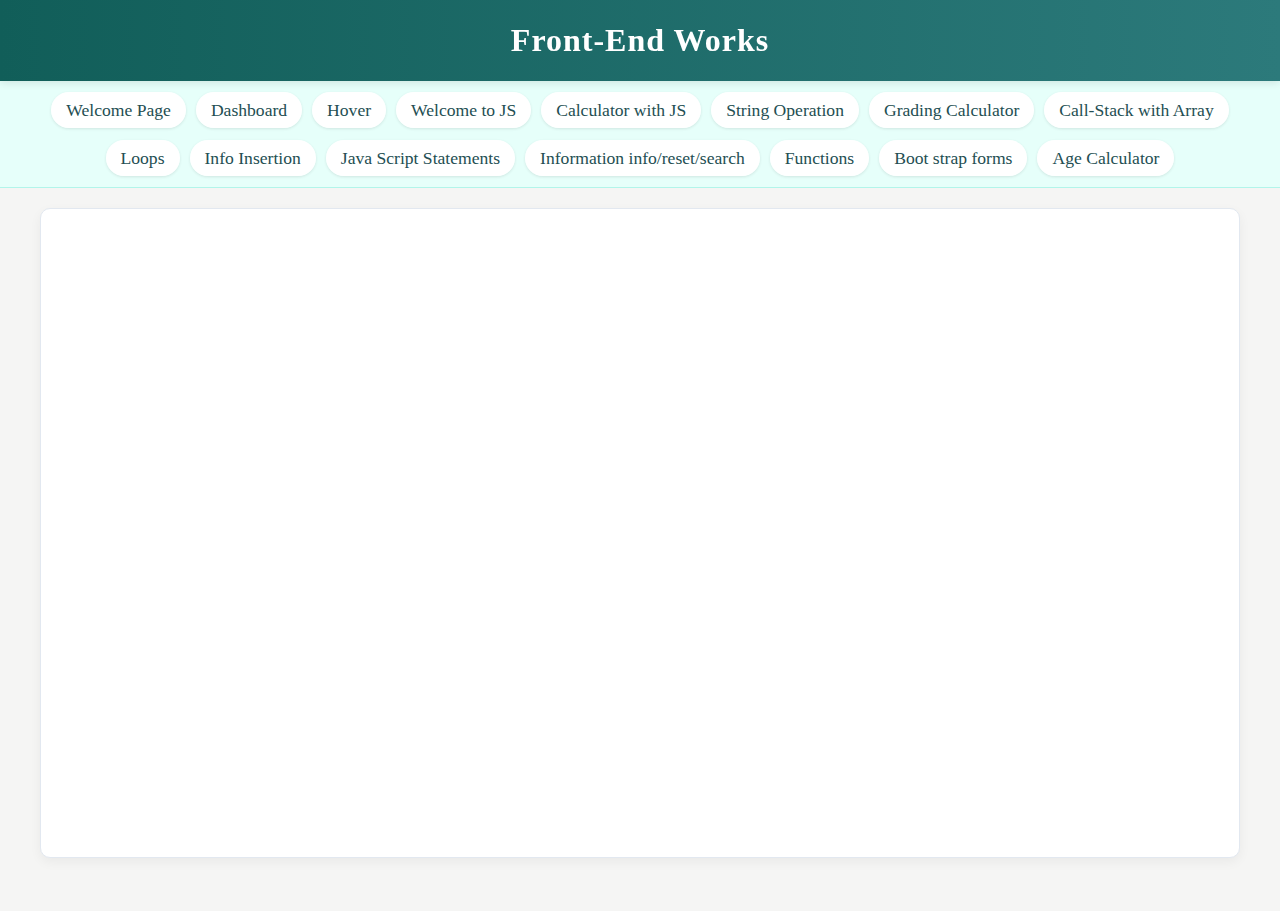
<file: index.html>
<!DOCTYPE html>
<html>
    <head>
        <title>Front-end works</title>
        <link rel="stylesheet" href="style.css" />
        <link href="https://fonts.googleapis.com/css2?family=Roboto:wght@400;700&display=swap" rel="stylesheet">
    </head>
    <body>
        <div class="header_div">Front-end works</div>
        <div class="main_container">
            <div id="nav_div">
                <ul>
                    <li><a href="works/Task 1.html" target="content_frame">Welcome Page</a></li>
                    <li><a href="works/Task 2.html" target="content_frame">Dashboard</a></li>
                    <li><a href="works/Task 3.html" target="content_frame">Hover</a></li>
                    <li><a href="works/Task 4.html" target="content_frame">Welcome to JS</a></li>
                    <li><a href="works/Task 5.html" target="content_frame">Calculator with JS</a></li>
                    <li><a href="works/Task 6.html" target="content_frame">String Operation</a></li>
                    <li><a href="works/Task 7.html" target="content_frame">Grading Calculator</a></li>
                    <li><a href="works/Task 8.html" target="content_frame">Call-Stack with Array</a></li>
                    <li><a href="works/Task 9.html" target="content_frame">Loops</a></li>
                    <li><a href="works/Task 10.html" target="content_frame">Info Insertion</a></li>
                    <li><a href="works/Task 11.html" target="content_frame">Java Script Statements</a></li>
                    <li><a href="works/Task 12.html" target="content_frame">Information info/reset/search</a></li>
                    <li><a href="works/Task 13.html" target="content_frame">Functions</a></li>
                    <li><a href="works/Task 14.html" target="content_frame">Boot strap forms</a></li>
                    <li><a href="works/Task 15.html" target="content_frame">Age Calculator</a></li>
                </ul>
            </div>
            <div id="content_div">
                <iframe id="content_frame" name="content_frame" width="100%" height="600px"></iframe>
            </div>
        </div>
        <script src="script.js"></script>
    </body>
</html>
</file>
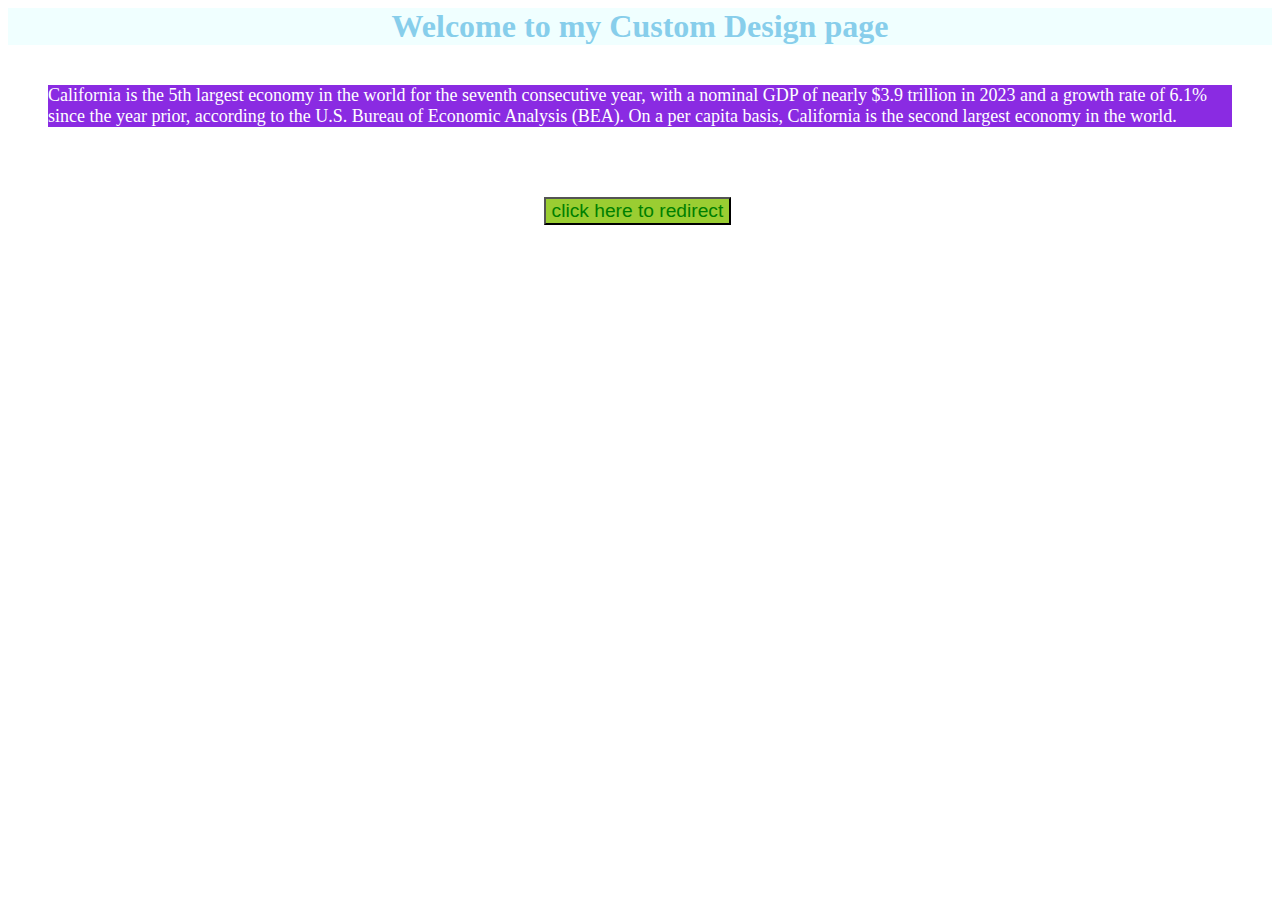
<file: works/Task 1.html>
<!DocType>
<html>
    <head>
        <title>Index Page</title>
        </head>
        <body>
            <div style="border: 40px;">
                <h1 style="color:skyblue; background-color: azure;text-align: center;">Welcome to my Custom Design page</h1>
            </div>
            <div style="color:white; background-color: blueviolet;margin: 40px;font-size: large;">
                California is the 5th largest economy in the world for the seventh consecutive year, with a 
                nominal GDP of nearly $3.9 trillion in 2023 and a growth rate of 6.1% since the year prior, 
                according to the U.S. Bureau of Economic Analysis (BEA). On a per capita basis,
                California is the second largest economy in the world.
</div>            
<div style="margin-left:40%;">
            <button onclick="location.href='file:///C:/Users/divya/OneDrive/Desktop/p2.html'" style="color:green; background-color: yellowgreen;margin: 30px;text-align:center;align-items:center;font-size: larger;
            "> click here to redirect</button>
            </div>
            </body>
    </html>
</file>
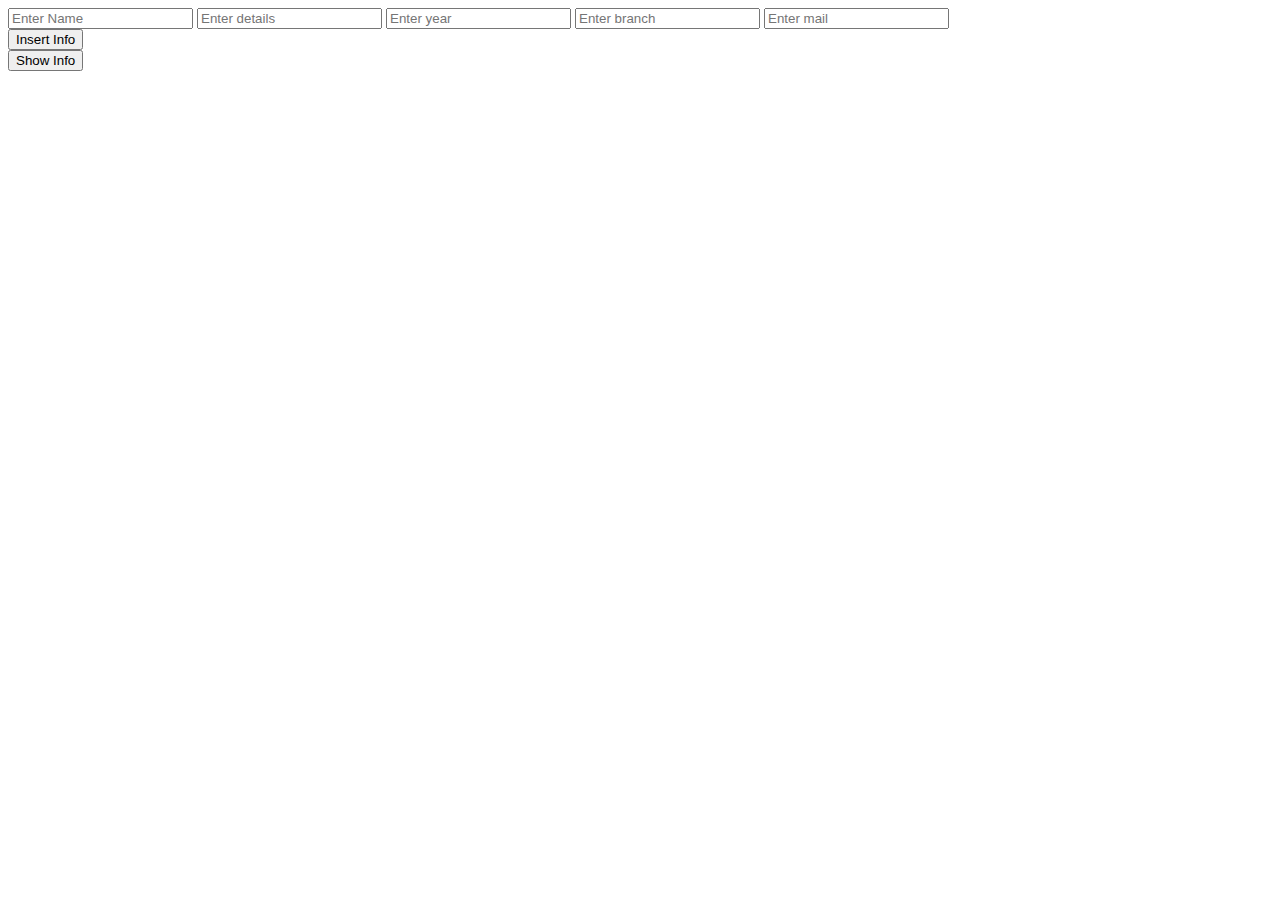
<file: works/Task 10.html>
<!DOCTYPE html>
<html>
    <head>
        <script>
            const Student = {
                name: "",
                details: "",
                Year: "",
                Branch: "",
                mail: "",
                description: function() {
                    return "I am " + this.name + ". I am a " + this.details + " in " + this.Branch + " Branch from " + this.Year + " My Id " + this.mail;
                }
            };

            function show_Student_info() {
                document.getElementById("demo_div").innerHTML = Student.description();
            }

            function insert() {
                Student.name = document.getElementById("name").value;
                Student.details = document.getElementById("details").value;
                Student.Year = document.getElementById("year").value;
                Student.Branch = document.getElementById("branch").value;
                student.mail = document.getElementById("mail").value;
            }
        </script>
    </head>
    <body>
        <div>
            <input id="name" placeholder="Enter Name"/>
            <input id="details" placeholder="Enter details"/>
            <input id="year" placeholder="Enter year" />
            <input id="branch" placeholder="Enter branch" />
            <input id="mail" placeholder="Enter mail"/>
        </div>
        <button onclick="insert();">Insert Info</button>

        <div id="demo_div"></div>
        <button onclick="show_Student_info();">Show Info</button>
    </body>
</html>
</file>
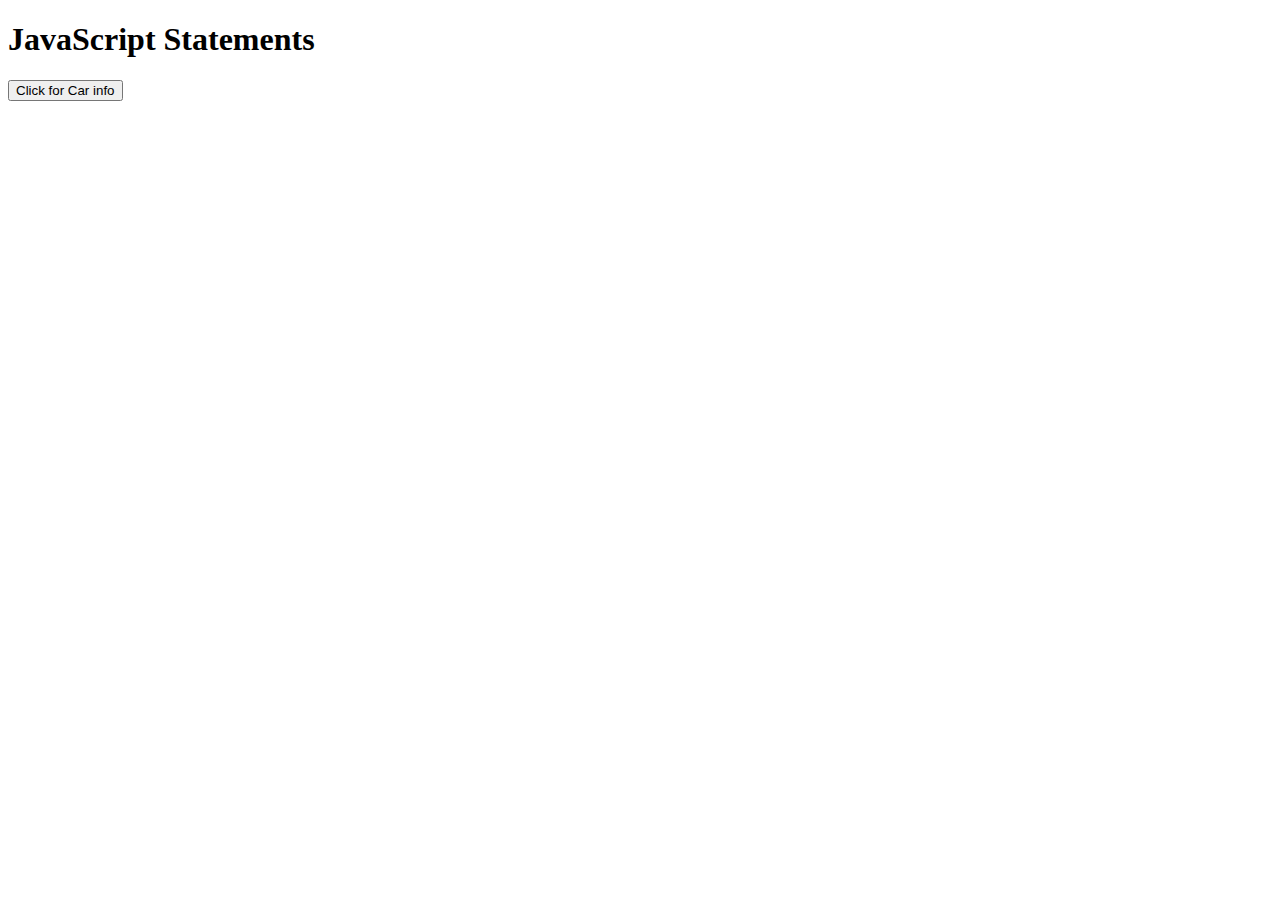
<file: works/Task 11.html>
<!DOCTYPE html>
<html lang="en">
<head>
    <meta charset="UTF-8">
    <meta name="viewport" content="width=device-width, initial-scale=1.0">
    <title>Car Description</title>
</head>
<body>

    <h1>JavaScript Statements</h1>
    <p id="demo_div"></p>

    <button onclick="show_car_info()">Click for Car info</button>
<script>
        const car={
    make: "Toyota",
    Model: "Rav 4",
    Year: "2024",
    color: "skyblue",
    description: function(){
        return "This s a " + this.year + " " + this.make + " "+ this.model +" in " + this.color + " color ";
    }
};
function show_car_info(){
    document.getElementById("demo_div").innerHTML = car.description();
}
    </script>

</body>
</html>
</file>
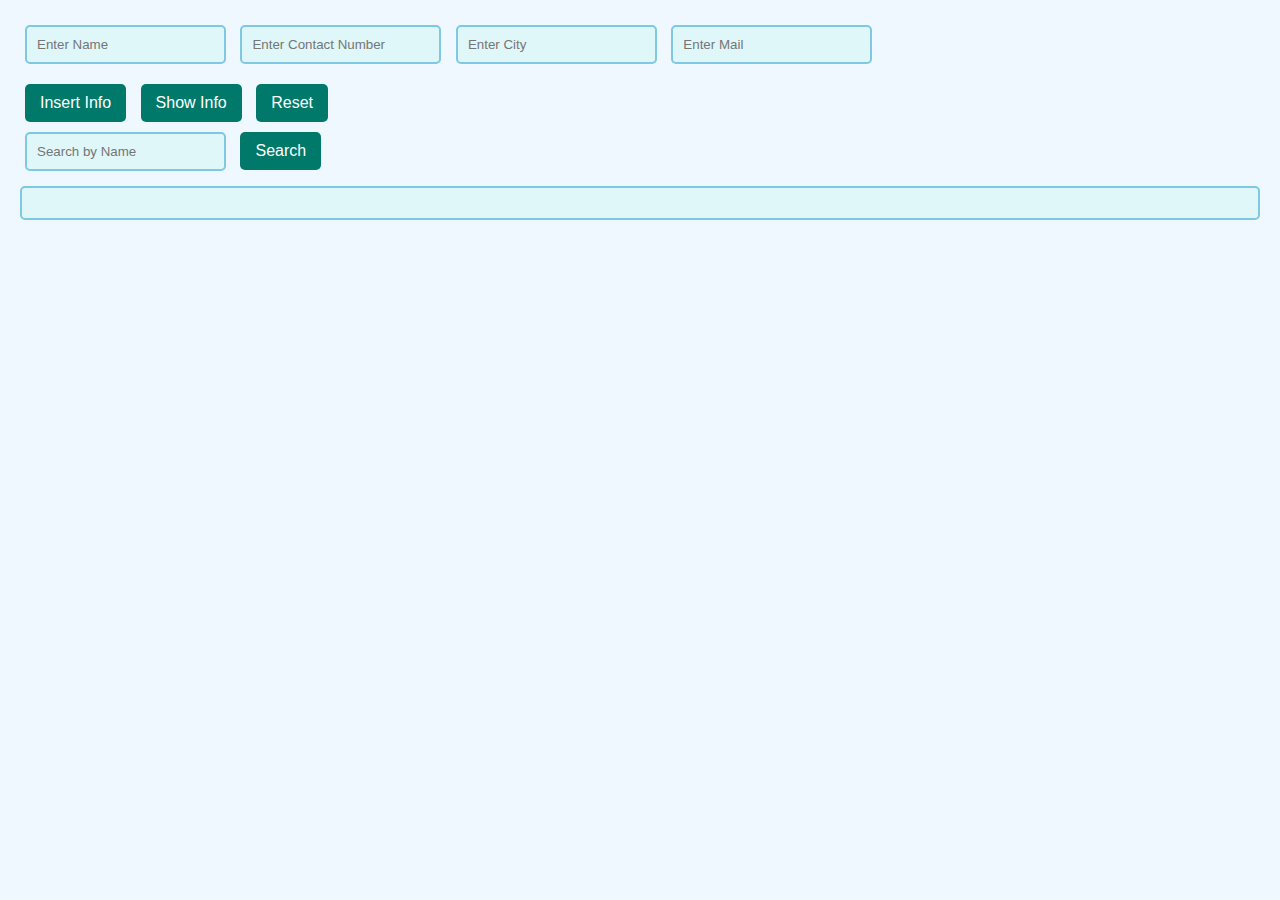
<file: works/Task 12.html>
<!DOCTYPE html>
<html>
    <head>
        <style>
            body {
                font-family: Arial, sans-serif;
                background-color: #f0f8ff;
                margin: 0;
                padding: 20px;
            }

            div {
                margin-bottom: 10px;
            }

            input {
                padding: 10px;
                margin: 5px;
                border-radius: 5px;
                border: 2px solid #7ec8e3;
                background-color: #e0f7fa;
            }

            button {
                padding: 10px 15px;
                margin: 5px;
                border-radius: 5px;
                border: none;
                color: white;
                background-color: #00796b;
                cursor: pointer;
                font-size: 16px;
            }

            button:hover {
                background-color: #004d40;
            }

            #demo_div {
                padding: 15px;
                margin-top: 10px;
                border: 2px solid #7ec8e3;
                border-radius: 5px;
                background-color: #e0f7fa;
            }
        </style>
        <script>
            // Define the Person constructor
            function Person(name, contactNumber, city, mail) {
                this.name = name;
                this.contactNumber = contactNumber;
                this.city = city;
                this.mail = mail;
            }

            // Array to store person objects
            const peopleArray = [];

            // Function to display person information
            function show_Person_info() {
                let personInfo = "";
                for (let person of peopleArray) {
                    personInfo += "person Name is " + person.name + ", with Contact Number: " + person.contactNumber + ", and City is " + person.city + ", and Mail is " + person.mail + "<br>";
                }
                document.getElementById("demo_div").innerHTML = personInfo;
            }

            // Function to insert person information
            function insert() {
                const name = document.getElementById("name").value;
                const contactNumber = document.getElementById("contactNumber").value;
                const city = document.getElementById("city").value;
                const mail = document.getElementById("mail").value;
                const newPerson = new Person(name, contactNumber, city, mail);
                peopleArray.push(newPerson);
            }

            // Function to reset person information
            function reset() {
                peopleArray.length = 0; // Clear the array
                document.getElementById("demo_div").innerHTML = "";
            }

            // Function to search for a person by name
            function searchPerson() {
                const searchName = document.getElementById("searchName").value.toLowerCase();
                let foundInfo = "";
                for (let person of peopleArray) {
                    if (person.name.toLowerCase().includes(searchName)) {
                        foundInfo += "person Name is " + person.name + ", with Contact Number: " + person.contactNumber + ", and City is " + person.city + ", and Mail is " + person.mail + "<br>";
                    }
                }
                document.getElementById("demo_div").innerHTML = foundInfo ? foundInfo : "No person found with that name.";
            }
        </script>
    </head>
    <body>
        <div>
            <input id="name" placeholder="Enter Name"/>
            <input id="contactNumber" placeholder="Enter Contact Number"/>
            <input id="city" placeholder="Enter City" />
            <input id="mail" placeholder="Enter Mail" />
        </div>
        <button onclick="insert();">Insert Info</button>
        <button onclick="show_Person_info();">Show Info</button>
        <button onclick="reset();">Reset</button>
        
        <!-- Search functionality -->
        <div>
            <input id="searchName" placeholder="Search by Name"/>
            <button onclick="searchPerson();">Search</button>
        </div>

        <div id="demo_div"></div>
    </body>
</html>
</file>
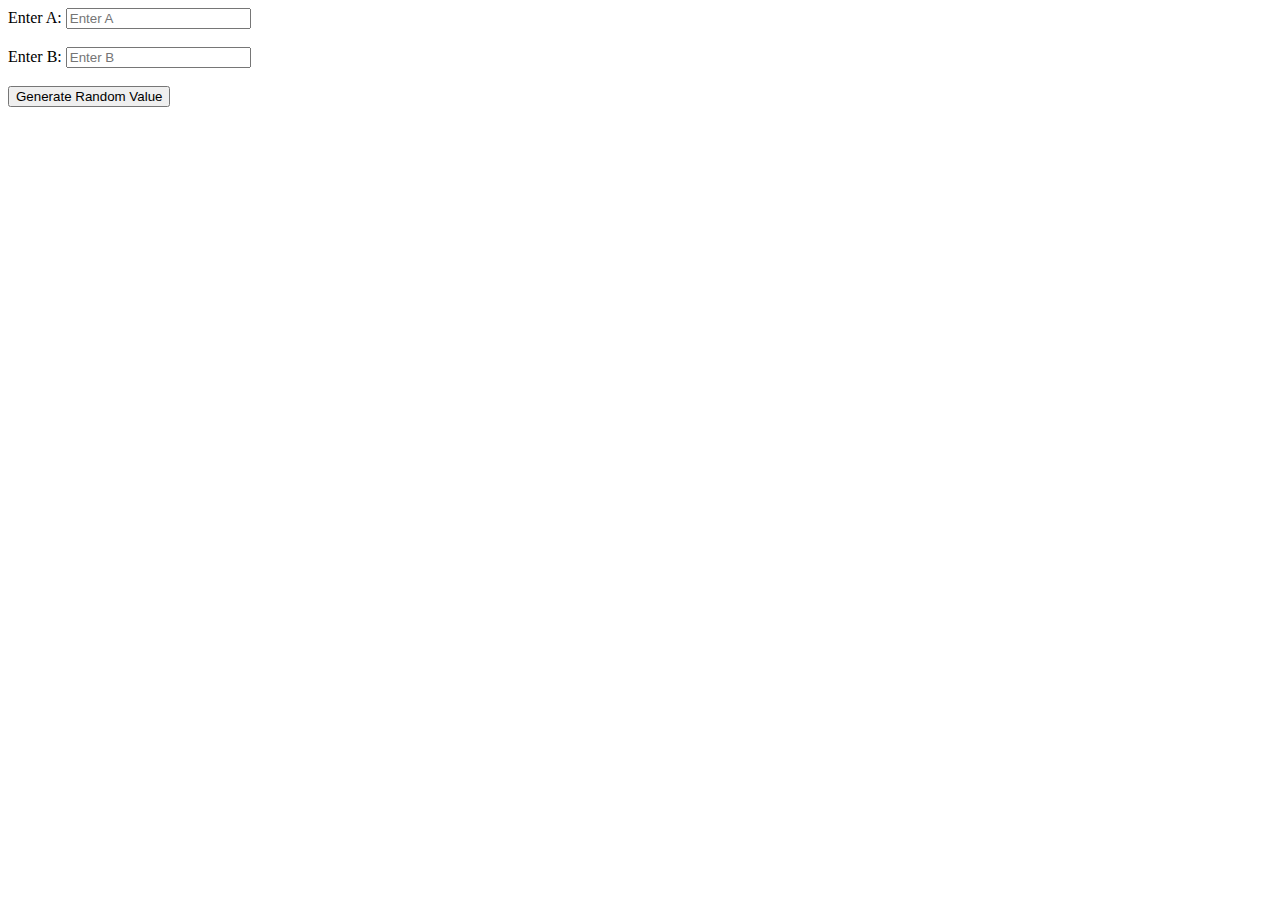
<file: works/Task 13.html>
<!DOCTYPE html>
<html>
<head>
  <title>Random Value Generator</title>
</head>
<body>

  Enter A: <input placeholder="Enter A" id="input_a" type="number"><br><br>
  Enter B: <input placeholder="Enter B" id="input_b" type="number"><br><br>

  <button onclick="generateRandomValue()">Generate Random Value</button>

  <div id="output_div"></div>

  <script>
    function generateRandomValue() {
      let a = parseInt(document.getElementById("input_a").value);
      let b = parseInt(document.getElementById("input_b").value);

      let random_value = Math.floor((b - a + 1) * Math.random() + a); 

      document.getElementById("output_div").innerHTML = random_value;

      let size = colors.length;
      let idx = Math.floor(Math.random() * size);
      document.getElementById("output_div").style = "color:" + colors[idx];
    }
  </script>

</body>
</html>
</file>
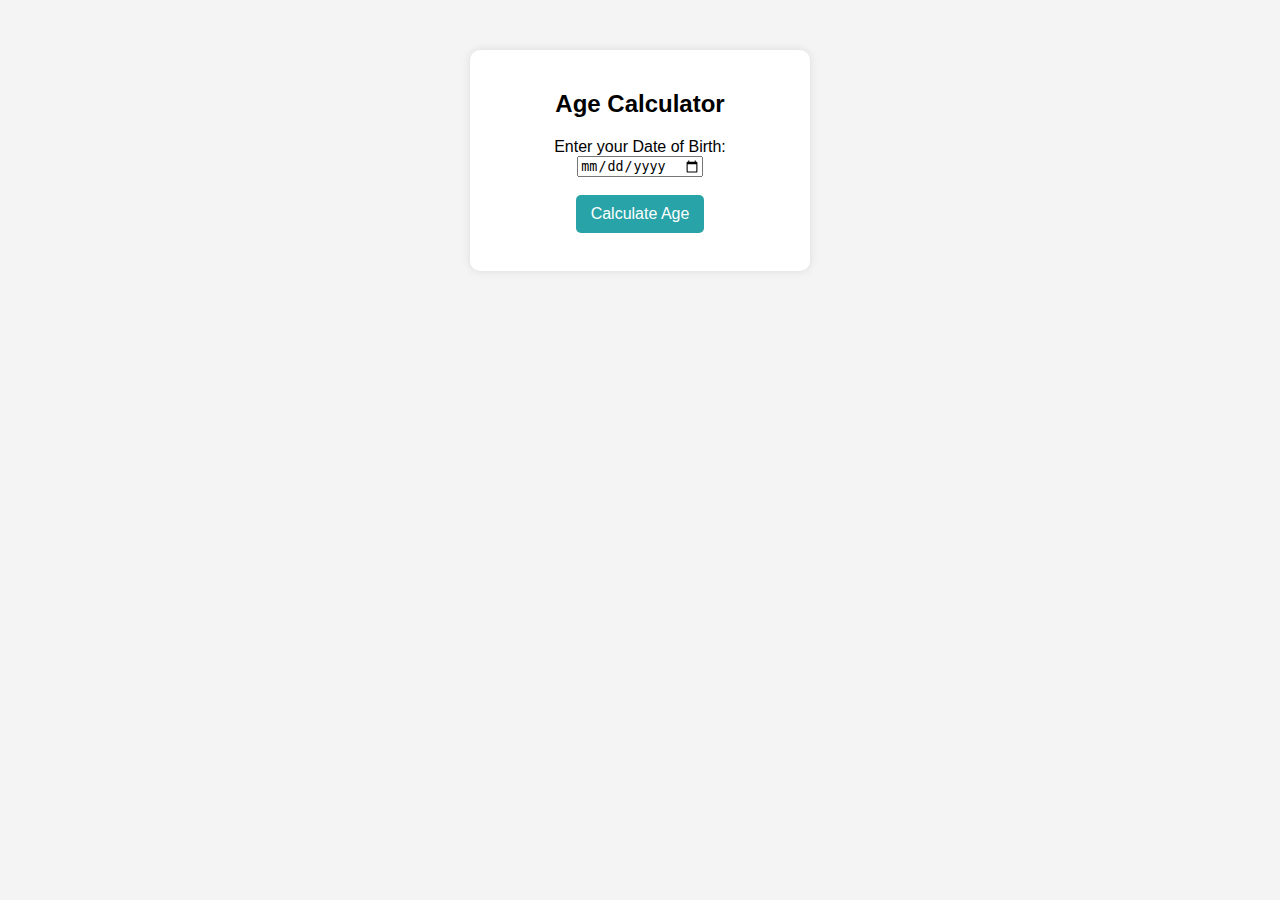
<file: works/Task 15.html>
<!DOCTYPE html>
<head>
    <title>Age Calculator</title>
    <style>
        body {
            background-color: #f4f4f4;
            font-family: Arial, sans-serif;
            text-align: center;
            margin: 50px;
        }

        
        .container {
            background: white;
            padding: 20px;
            border-radius: 10px;
            box-shadow: 0px 0px 10px rgba(0, 0, 0, 0.1);
            width: 300px;
            margin: auto;
        }

        
        button {
            background-color: #28a3a7;
            color: white;
            border: none;
            padding: 10px 15px;
            font-size: 16px;
            cursor: pointer;
            border-radius: 5px;
        }

        button:hover {
            background-color: #218883;
        }

        
        #output_div {
            margin-top: 15px;
            font-size: 18px;
            color: #333;
            font-weight: bold;
        }
    </style>
</head>
<body>

    <div class="container">
        <h2>Age Calculator</h2>
        <label for="dob_input">Enter your Date of Birth:</label>
        <input type="date" id="dob_input">
        <br><br>
        <button onclick="calculate_age()">Calculate Age</button>
        <p id="output_div"></p>
    </div>

    <script>
        function calculate_age() {
            
            let current_year = new Date().getFullYear();

            
            let dob_input = document.getElementById("dob_input").value;
            if (!dob_input) {
                document.getElementById("output_div").innerHTML = "Please enter your date of birth.";
                return;
            }

            let dob_year = new Date(dob_input).getFullYear();
            let age = current_year - dob_year;
            let msg = "You are " + age + " years old!";
            document.getElementById("output_div").innerHTML = msg;
        }
    </script>

</body>
</html>
</file>
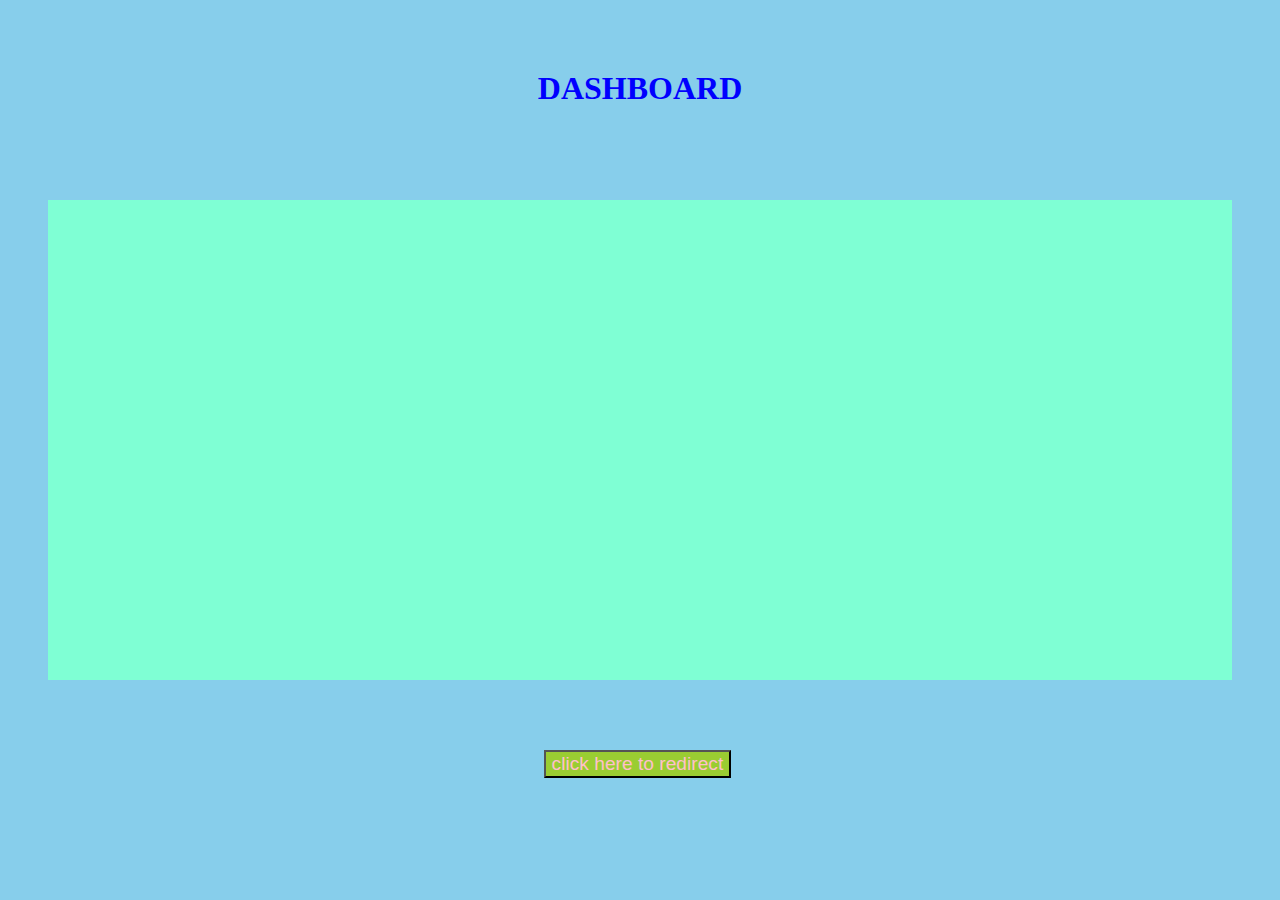
<file: works/Task 2.html>
<!DocType>
<html>
    <head>
        <title>Dashboard</title>
        </head>
        <body style="background-color: skyblue;">
            <div style="text-align:center;margin: 50px;height: 100px;background-color: skyblue;">
            <h1 style="padding-top:20px; blue;color: blue;font-style: bold;">DASHBOARD</h1>
            </div>
            <div style="margin: 40px;height:400px;background-color: aquamarine;padding: 40px;">
            </div>
                <div style="margin-left:40%;">
                    <button onclick="location.href='file:///C:/Users/divya/OneDrive/Desktop/p1.html'" style="color:pink; background-color: yellowgreen;margin: 30px;text-align:center;align-items:center;font-size: larger;
                    "> click here to redirect</button>
                    </div>

        
        </body>
</html>
</file>
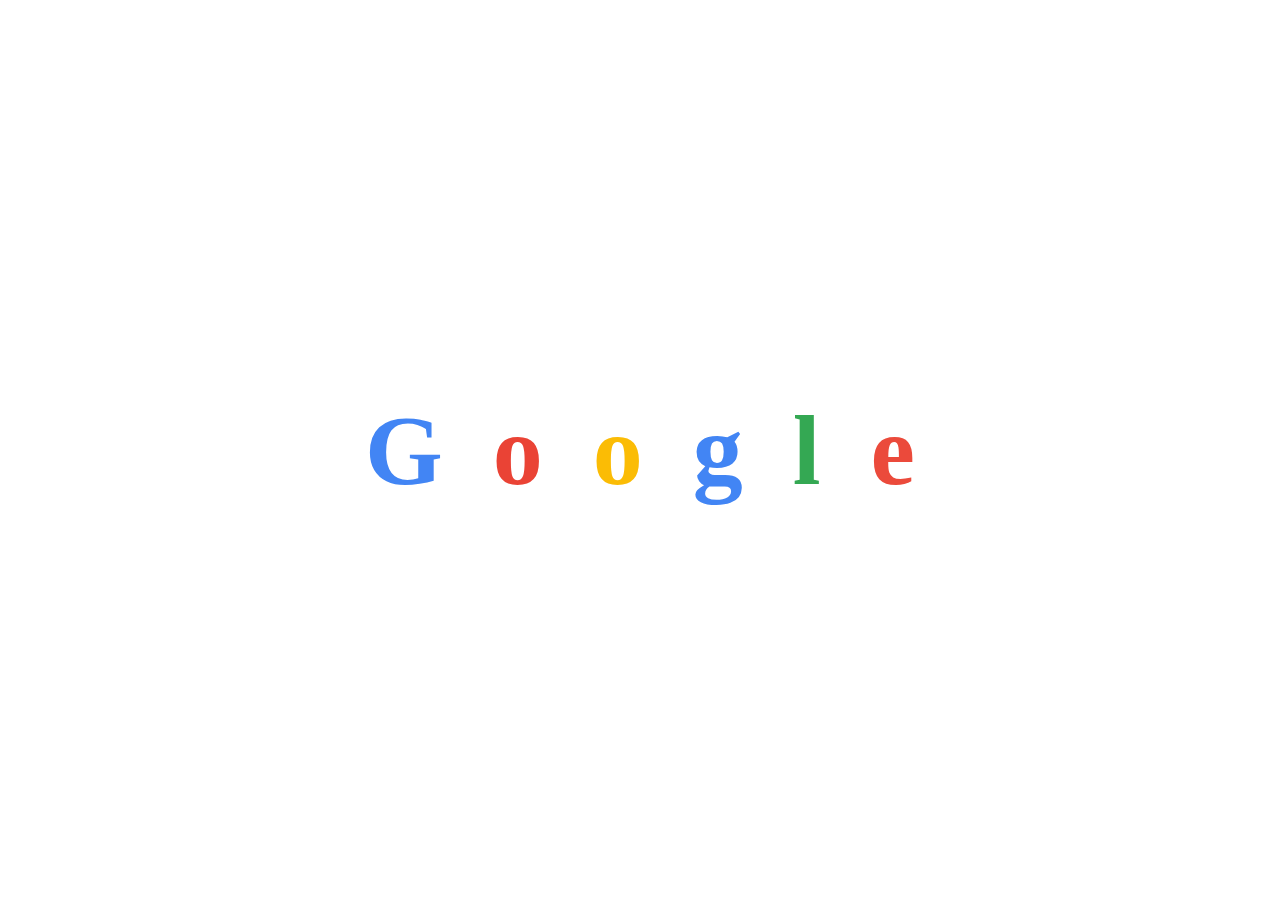
<file: works/Task 3.html>
<!DOCTYPE html>
<html lang="en">
    <head>
        <style>
            body {
            display: flex;
            justify-content: center;
            align-items: center;
            height: 100vh;
            margin: 0;
            background-color: white;
            }
            .google-text {
                display: flex;
                gap: 50px;
            }
            .google-text span {
                font-size: 100px;
                font-weight: bold;
                transition: transform 0.3s, color 0.3s;
                cursor: pointer;
            }
            .google-text span:nth-child(1)
            {
                color: #4285F4;
            }
            .google-text span:nth-child(2)
            {
                color: #EA4335;
            }
            .google-text span:nth-child(3) {
                color: #FBBC05;
            }
            .google-text span:nth-child(4)
            {
                color: #4285F4;
            }
            .google-text span:nth-child(5)
            {
                color: #34A853;
            }
            .google-text span:nth-child(6)
            {
                color: #eb4a3b;
            }
            .google-text span:hover {
                cursor: pointer;
                scale: 2;
                background-color: rgb(137, 132, 132);
                transition: all 0.5s;
                }
                </style>
                </head>
                <body>
                    <div class="google-text">
                        <span>G</span>
                        <span>o</span>
                        <span>o</span>
                        <span>g</span>
                        <span>l</span>
                        <span>e</span>
                    </div>
                </body>
</html>
</file>
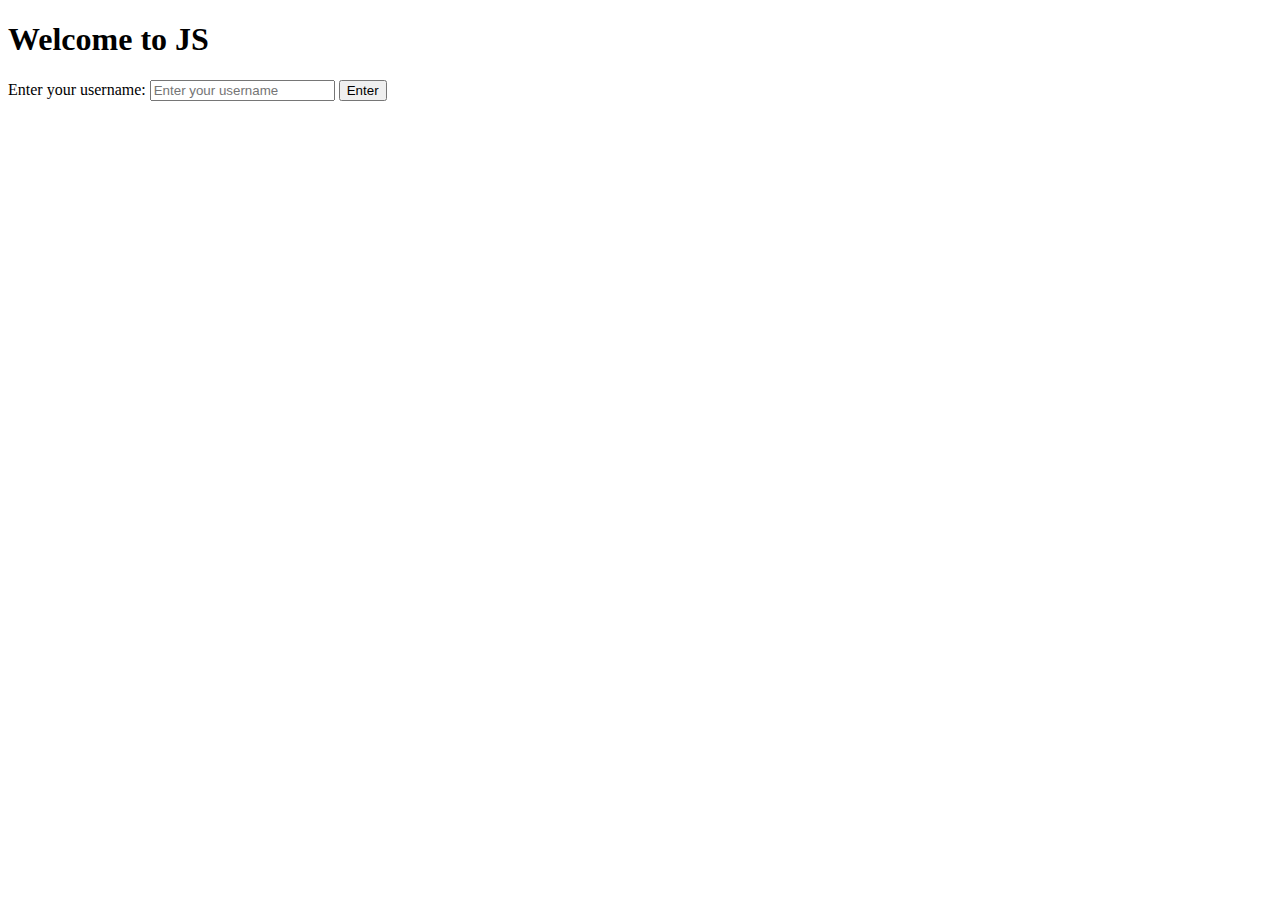
<file: works/Task 4.html>
<!DOCTYPE html>
<html lang="en">
<head>
    <meta charset="UTF-8">
    <meta name="viewport" content="width=device-width, initial-scale=1.0">
    <title>Welcome Page</title>
    <script>
        function welcomeUser() {
            const username = document.getElementById('username').value;
            if (username) {
                alert('Welcome to JS ' + username);
            } else {
                alert('Please enter a username');
            }
        }
    </script>
</head>
<body>
    <h1>Welcome to JS</h1>
    <label for="username">Enter your username:</label>
    <input type="text" id="username" placeholder="Enter your username">
    <button onclick="welcomeUser()">Enter</button>
</body>
</html>
</file>
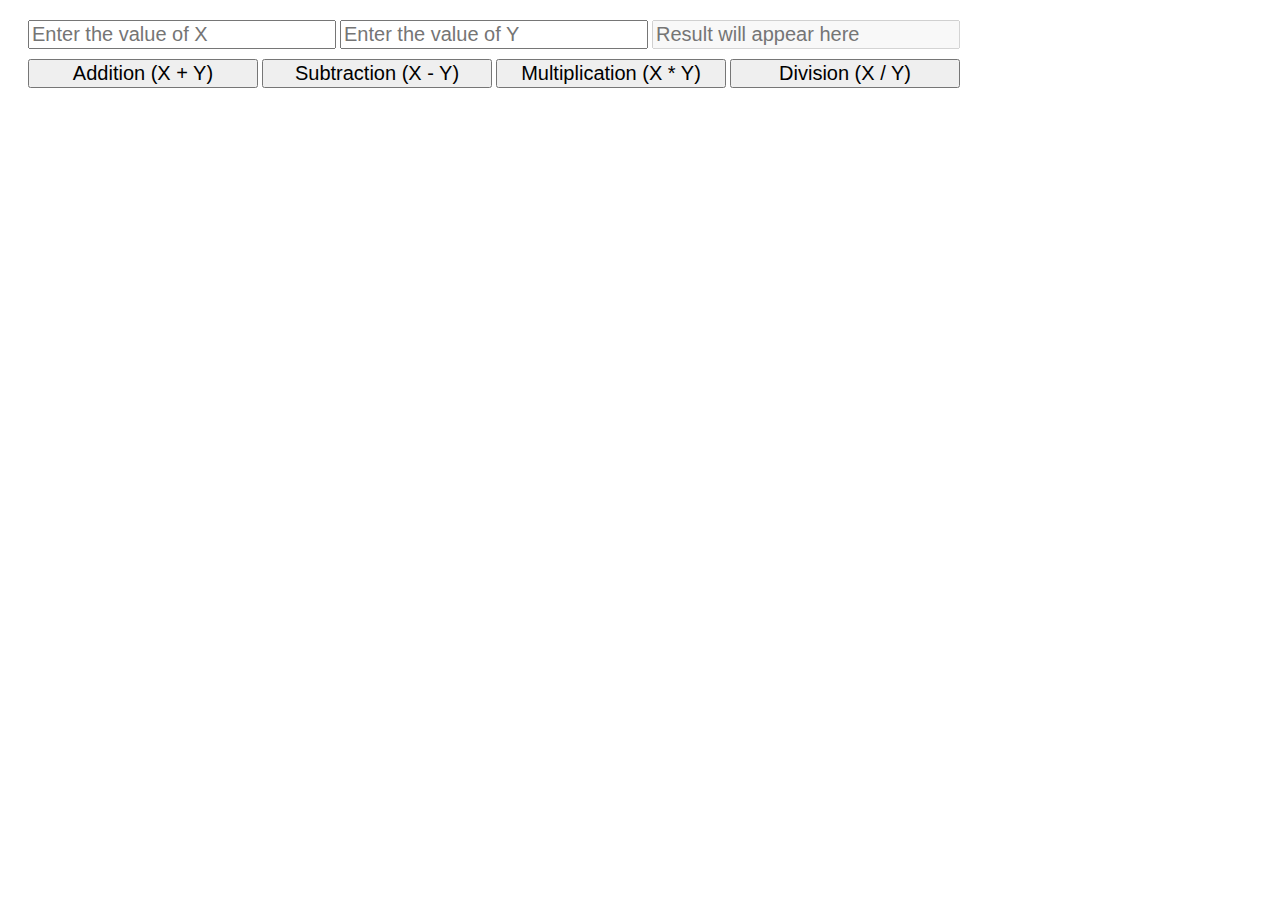
<file: works/Task 5.html>
<!DOCTYPE html>
<html>
    <head>
        <style>
            input {
                width: 300px;
                font-size: 20px;
            }
            button {
                width: 230px;
                font-size: 20px;
            }
            .button_div {
                margin-top: 10px;
            }
            #container {
                padding: 10px;
                margin: 10px;
            }
        </style>
    </head>

    <body>
        <div id="container">
            <div class="input_div">
                <input placeholder="Enter the value of X" id="num1"/>
                <input placeholder="Enter the value of Y" id="num2"/>
                <input placeholder="Result will appear here" id="res" disabled/>
            </div>

            <div class="button_div">
                <button onclick="add()">Addition (X + Y)</button>
                <button onclick="subtract()">Subtraction (X - Y)</button>
                <button onclick="multiply()">Multiplication (X * Y)</button>
                <button onclick="divide()">Division (X / Y)</button>
            </div>            
        </div>

        <script>
            // Function to perform addition
            function add() {
                var num1 = parseFloat(document.getElementById("num1").value);
                var num2 = parseFloat(document.getElementById("num2").value);
                if (!isNaN(num1) && !isNaN(num2)) {
                    var result = num1 + num2;
                    document.getElementById("res").value = result;
                } else {
                    document.getElementById("res").value = "Invalid input";
                }
            }

            // Function to perform subtraction
            function subtract() {
                var num1 = parseFloat(document.getElementById("num1").value);
                var num2 = parseFloat(document.getElementById("num2").value);
                if (!isNaN(num1) && !isNaN(num2)) {
                    var result = num1 - num2;
                    document.getElementById("res").value = result;
                } else {
                    document.getElementById("res").value = "Invalid input";
                }
            }

            // Function to perform multiplication
            function multiply() {
                var num1 = parseFloat(document.getElementById("num1").value);
                var num2 = parseFloat(document.getElementById("num2").value);
                if (!isNaN(num1) && !isNaN(num2)) {
                    var result = num1 * num2;
                    document.getElementById("res").value = result;
                } else {
                    document.getElementById("res").value = "Invalid input";
                }
            }

            // Function to perform division
            function divide() {
                var num1 = parseFloat(document.getElementById("num1").value);
                var num2 = parseFloat(document.getElementById("num2").value);
                if (!isNaN(num1) && !isNaN(num2)) {
                    if (num2 !== 0) {
                        var result = num1 / num2;
                        document.getElementById("res").value = result;
                    } else {
                        document.getElementById("res").value = "Cannot divide by 0";
                    }
                } else {
                    document.getElementById("res").value = "Invalid input";
                }
            }
        </script>
    </body>
</html>
</file>
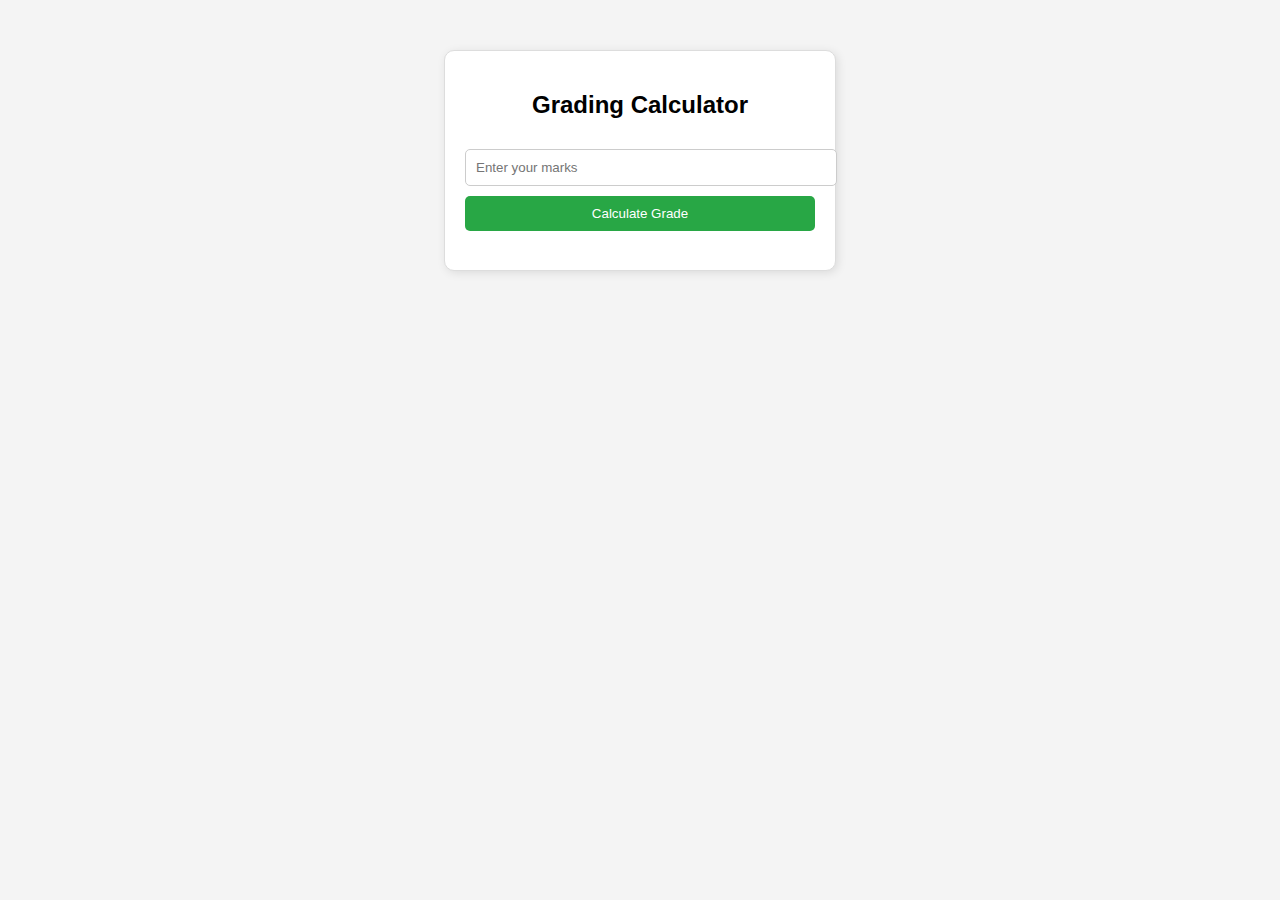
<file: works/Task 7.html>
<!DOCTYPE html>
<html lang="en">
<head>
    <meta charset="UTF-8">
    <meta name="viewport" content="width=device-width, initial-scale=1.0">
    <title>Grading Calculator</title>
    <style>
        body {
            font-family: Arial, sans-serif;
            text-align: center;
            margin: 50px;
            background-color: #f4f4f4;
        }
        .container {
            max-width: 350px;
            margin: auto;
            padding: 20px;
            background: white;
            border: 1px solid #ddd;
            border-radius: 10px;
            box-shadow: 2px 2px 10px rgba(0,0,0,0.1);
        }
        input, button {
            margin-top: 10px;
            padding: 10px;
            width: 100%;
            border-radius: 5px;
            border: 1px solid #ccc;
        }
        button {
            background-color: #28a745;
            color: white;
            border: none;
            cursor: pointer;
        }
        button:hover {
            background-color: #218838;
        }
    </style>
</head>
<body>
    <div class="container">
        <h2>Grading Calculator</h2>
        <input type="number" id="marks" placeholder="Enter your marks" min="0" max="100">
        <button onclick="calculateGrade()">Calculate Grade</button>
        <h3 id="result"></h3>
    </div>

    <script>
        function calculateGrade() {
            let marks = document.getElementById("marks").value;
            let grade;
           
            if (marks >= 90) {
                grade = "A+";
            } else if (marks >= 80) {
                grade = "A";
            } else if (marks >= 70) {
                grade = "B";
            } else if (marks >= 60) {
                grade = "C";
            } else if (marks >= 50) {
                grade = "D";
            } else {
                grade = "F (Fail)";
            }
           
            document.getElementById("result").innerText = "Your Grade: " + grade;
        }
    </script>
</body>
</html>
</file>
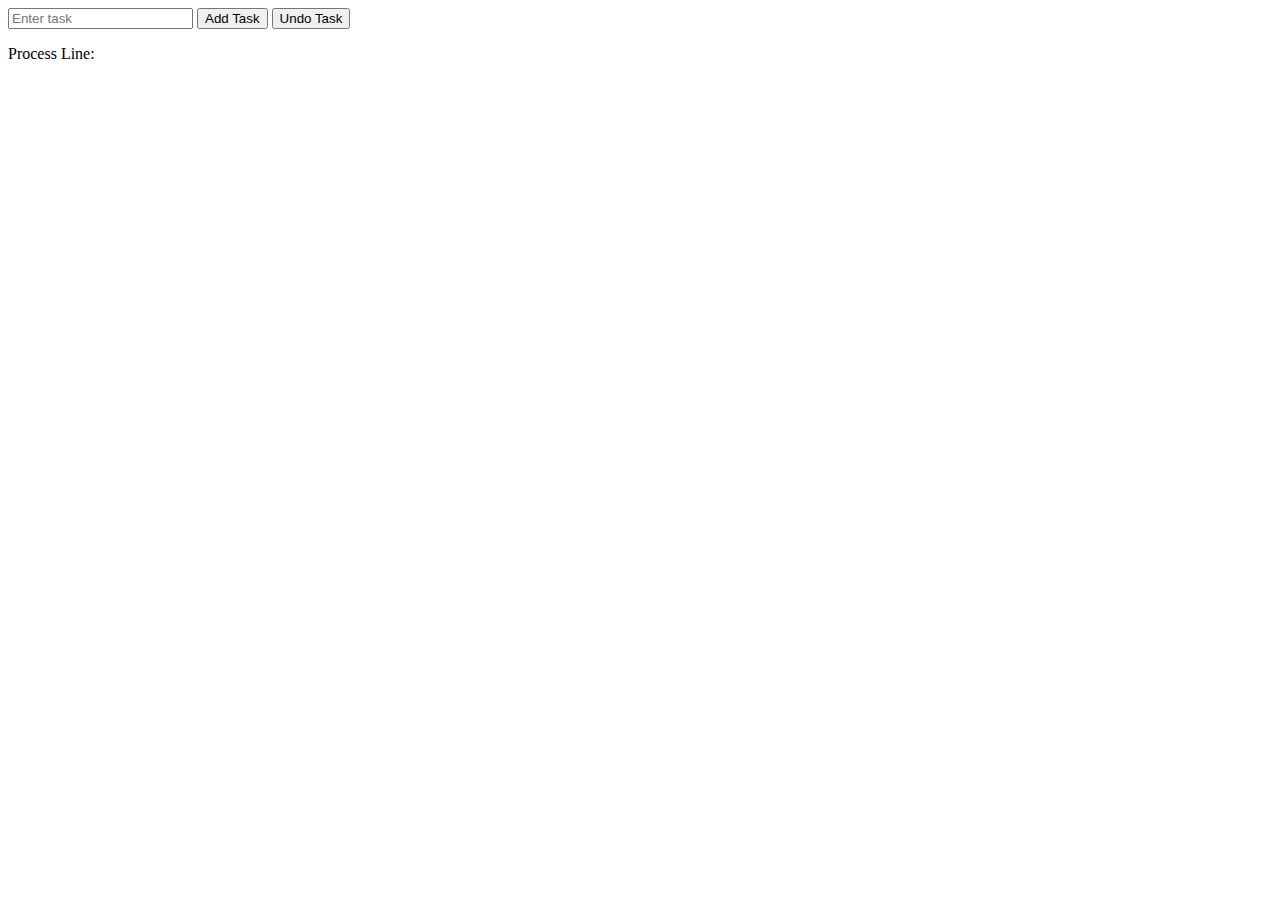
<file: works/Task 8.html>
<!DOCTYPE html>
<html>
<head>
    <title>Task Stack</title>
</head>
<body>
    <input type="text" id="taskInput" placeholder="Enter task">
    <button onclick="addTask()">Add Task</button>
    <button onclick="undoTask()">Undo Task</button>
    <p>Process Line: <span id="taskDisplay"></span></p>

    <script>
        let taskStack = [];

        function addTask() {
            let taskInput = document.getElementById("taskInput").value;
            if (taskInput) {
                taskStack.push(taskInput);
                document.getElementById("taskInput").value = "";
                updateDisplay();
            }
        }

        function undoTask() {
            if (taskStack.length > 0) {
                taskStack.pop();
                updateDisplay();
            }
        }

        function updateDisplay() {
            document.getElementById("taskDisplay").textContent = taskStack.join(", ");
        }
    </script>
</body>
</html>
</file>
<file: style.css>
/* style.css */
* {
    margin: 0;
    padding: 0;
    box-sizing: border-box;
    font-family: 'Lora', serif; /* Elegant serif font */
}

body {
    background: #f5f5f4; /* Soft, warm beige background */
    color: #234e52; /* Dark teal text for readability */
    line-height: 1.6;
    overflow-x: hidden;
}

/* Main Container for Layout */
.main_container {
    display: flex;
    flex-direction: column; /* Stack nav and content vertically */
    min-height: calc(100vh - 70px); /* Adjust for header height */
}

/* Header Styling */
.header_div {
    background: linear-gradient(90deg, #115e59, #2c7a7b); /* Deep teal gradient */
    padding: 15px;
    text-align: center;
    font-size: 2em; /* Slightly smaller for a refined look */
    font-weight: 700; /* Bold weight for Lora */
    text-transform: capitalize; /* More elegant than uppercase */
    letter-spacing: 1px;
    color: #ffffff;
    position: sticky;
    top: 0;
    z-index: 10;
    box-shadow: 0 2px 8px rgba(0, 0, 0, 0.1);
}

/* Navigation Styling */
#nav_div {
    background: #e6fffa; /* Light teal for nav */
    padding: 10px;
    border-bottom: 1px solid #b2f5ea; /* Subtle teal border */
    transition: all 0.3s ease;
}

#nav_div ul {
    list-style: none;
    display: flex;
    flex-wrap: wrap; /* Allow links to wrap if needed */
    justify-content: center;
    gap: 10px; /* Add spacing between links */
}

#nav_div ul li {
    margin: 5px 0;
}

#nav_div ul li a {
    color: #234e52; /* Dark teal text */
    text-decoration: none;
    font-size: 1.1em; /* Slightly larger for Lora's readability */
    font-weight: 400; /* Regular weight for Lora */
    padding: 8px 15px;
    border-radius: 20px; /* Rounded buttons for a modern look */
    transition: all 0.3s ease;
    background: #ffffff; /* White background for links */
    box-shadow: 0 1px 3px rgba(0, 0, 0, 0.1);
}

#nav_div ul li a:hover {
    background: #38b2ac; /* Vibrant teal on hover */
    color: #ffffff;
    transform: translateY(-2px); /* Subtle lift effect */
    box-shadow: 0 3px 6px rgba(0, 0, 0, 0.15);
}

/* Active link styling */
#nav_div ul li a.active {
    background: #38b2ac; /* Vibrant teal for active link */
    color: #ffffff;
    box-shadow: 0 3px 6px rgba(0, 0, 0, 0.15);
}

/* Content Styling */
#content_div {
    padding: 20px;
    background: #ffffff; /* White background for content */
    margin: 20px auto;
    width: 100%;
    max-width: 1200px; /* Limit width for better readability */
    border-radius: 10px;
    border: 1px solid #e2e8f0; /* Subtle border for definition */
    box-shadow: 0 4px 12px rgba(0, 0, 0, 0.05);
}

#content_frame {
    border: none;
    background: #ffffff;
    border-radius: 8px;
    transition: transform 0.3s ease;
    width: 100%;
    height: 600px;
}

#content_frame:hover {
    transform: scale(1.005); /* Subtle zoom effect */
}

/* Navigation toggle button for mobile */
.nav-toggle {
    display: none;
    background: #38b2ac;
    color: #ffffff;
    border: none;
    padding: 8px 12px;
    font-size: 1em;
    font-weight: 700; /* Bold weight for Lora */
    cursor: pointer;
    position: absolute;
    right: 10px;
    top: 12px;
    border-radius: 5px;
    transition: all 0.3s ease;
}

.nav-toggle:hover {
    background: #2c7a7b;
}

/* Collapsed navigation for mobile */
.nav-collapsed {
    display: none;
}

/* Responsive Design */
@media (max-width: 768px) {
    .main_container {
        flex-direction: column;
    }

    #nav_div {
        display: none;
        width: 100%;
        border-bottom: 1px solid #b2f5ea;
        position: absolute;
        top: 70px; /* Adjust based on header height */
        left: 0;
        z-index: 9;
    }

    #nav_div:not(.nav-collapsed) {
        display: block;
    }

    #nav_div ul {
        flex-direction: column;
        align-items: center;
        gap: 8px;
    }

    #nav_div ul li {
        margin: 10px 0;
    }

    #content_div {
        padding: 10px;
        margin: 10px auto;
    }

    #content_frame {
        height: 400px;
    }

    .header_div {
        font-size: 1.6em;
        padding: 10px;
    }

    .nav-toggle {
        display: block;
    }
}
</file>
